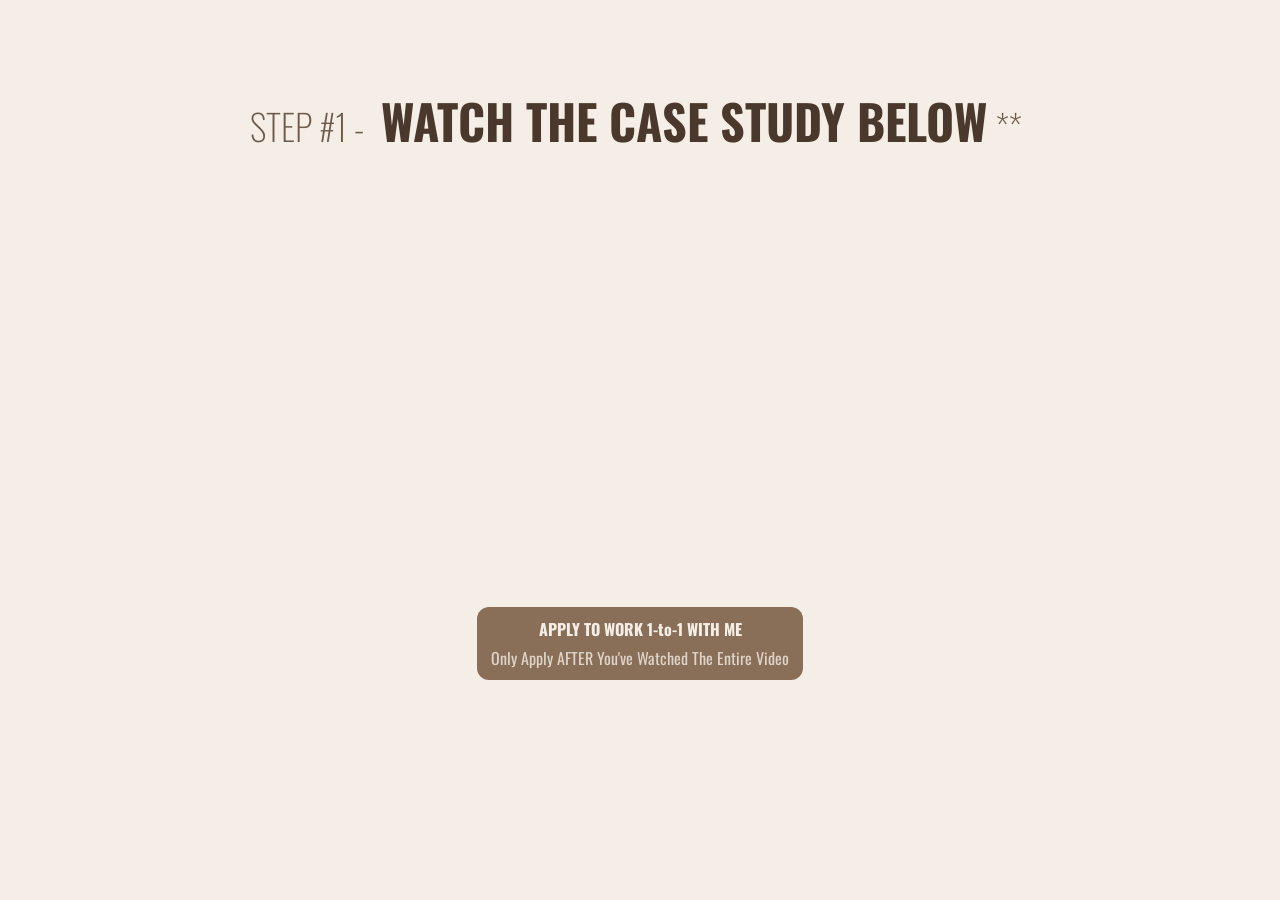
<file: index.html>
<!DOCTYPE html>
<html lang="en">
<head>
    <meta charset="UTF-8">
    <meta name="viewport" content="width=device-width, initial-scale=1.0">
    <link rel="stylesheet" href="./style/style.css">

    <!-- Open Graph for Instagram link preview -->
    <meta property="og:type" content="website">
    <meta property="og:title" content="Digital Freedom">
    <meta property="og:image" content="logo.jpg">
   
    <!-- Import Raleway font -->
    <link href="https://fonts.googleapis.com/css2?family=Raleway:wght@400;500;700;900&display=swap" rel="stylesheet">
    <link href="https://fonts.googleapis.com/css2?family=Oswald:wght@400;500;700;900&display=swap" rel="stylesheet">

</head>

<body class="body">
  <div id="step1-headline">
  <span class="step-number">STEP #1 -</span>
  <span class="step-text">WATCH THE CASE STUDY BELOW</span>
    <span class="step-number">**</span>
</div>

  <div id="video-section">
    <div class="video-inner">
      <div class="video-embed">
        <iframe
          src="https://www.loom.com/embed/9d047b2819df4e5d879a728264dbdcd0"
          frameborder="0"
          webkitallowfullscreen
          mozallowfullscreen
          allowfullscreen
          allow="autoplay; fullscreen"
        ></iframe>
      </div>
    </div>
  </div>

  <div id="button-section">
    <a class="custom-button" href="./html/page.html">
      <span id="button1">APPLY TO WORK 1-to-1 WITH ME</span>
      <span id="button2">Only Apply AFTER You've Watched The Entire Video</span>
    </a>
  </div>

  

</body>
</html>
</file>
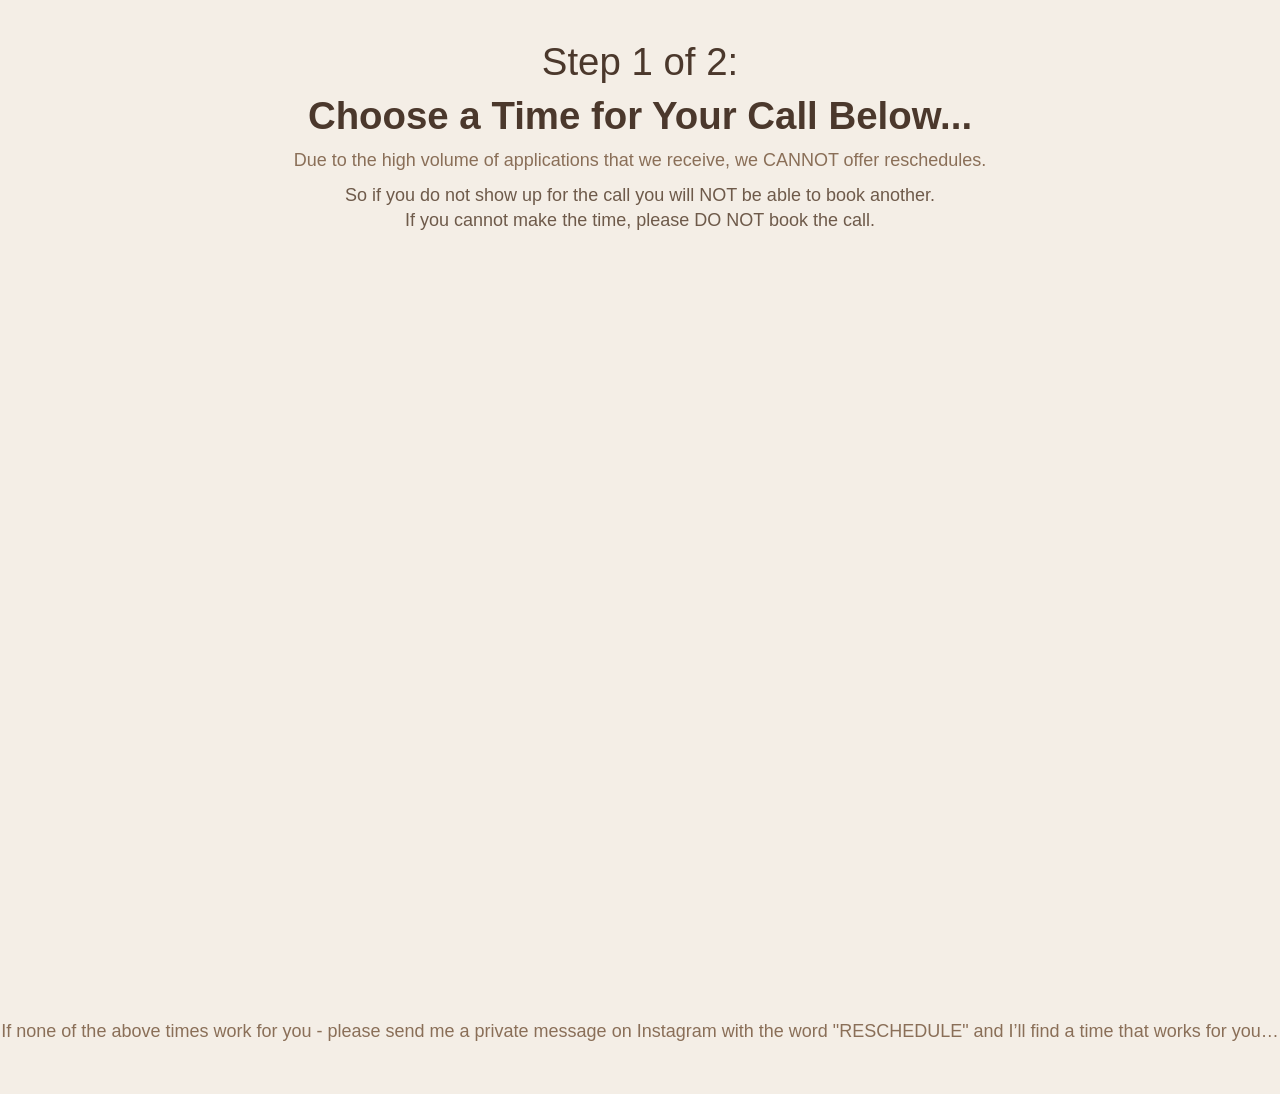
<file: html/page.html>
<!DOCTYPE html>
<html lang="en">
<head>
    <meta charset="UTF-8">
    <meta name="viewport" content="width=device-width, initial-scale=1.0">
    <link rel="stylesheet" href="../style/style.css">

    <!-- Open Graph for Instagram link preview -->
    <meta property="og:type" content="website">
    <meta property="og:title" content="Digital Freedom">
</head>

<body class="body">

<div class="custom-calendly-container">

  <h1 class="calendly-heading" id="calendly-heading">
    Step 1 of 2:
  </h1>

  <h1 class="calendly-heading">
    Choose a Time for Your Call Below...
  </h1>

  <p class="calendly-subtext">
    Due to the high volume of applications that we receive, we CANNOT offer reschedules.
  </p>

  <p class="calendly-subtext" id="subtext2">
    So if you do not show up for the call you will NOT be able to book another.
    <br>
    If you cannot make the time, please DO NOT book the call.
  </p>

  <div class="calendly-widget-wrapper">
    <div
      class="calendly-inline-widget"
      data-url="https://calendly.com/kaysheawhitaker/30min"
      style="width:100%; min-width:320px; height:700px;">
    </div>
  </div>
  <p class="calendly-subtext" id="belowText">
    <br>
    If none of the above times work for you - please send me a private message on Instagram with the word "RESCHEDULE" and I’ll find a time that works for you…
  </p>

</div>

<script 
  src="https://assets.calendly.com/assets/external/widget.js"
  async>
</script>

</body>
</html>
</file>
<file: style/style.css>
/* =========================
   GLOBAL FONT & BODY
   ========================= */
body {
    font-family: 'Oswald', Helvetica, sans-serif !important;
    background-color: #F4EEE6;
    margin: 0;
    padding: 0;
    overflow-x: hidden;
}

/* =========================
   STEP 1 HEADLINE
   ========================= */
#step1-headline {
    text-align: center;
    padding-top: 60px;
    font-size: clamp(20px, 4vw, 40px);
    line-height: 1.3;
    margin: 30px 0;
}

#step1-headline .step-number {
    font-size: 0.9em;
    color: #6E5A4A;
    font-weight: 200;
    margin-right: 8px;
}

#step1-headline .step-text {
    font-size: 1.2em;
    color: #4B382C;
    font-weight: 900;
}

#subtext2 {
    color: #6E5A4A;
}

#openModal{
    font-size: 31px;
}


/* =========================
   VIDEO SECTION (FIXED)
   ========================= */
#video-section {
    display: flex;
    justify-content: center;
    padding: 0 10px;
}

.video-inner {
    width: 100%;
    max-width: 720px;
}

.video-embed {
    position: relative;
    width: 100%;
    padding-top: 56.25%; /* 16:9 ratio */
    overflow: hidden;
    border-radius: 12px;
}

.video-embed iframe {
    position: absolute;
    top: 0;
    left: 0;
    width: 100%;
    height: 100%;
    border: 0;
}

/* =========================
   BUTTON
   ========================= */
#button-section {
    text-align: center;
    margin: 20px auto;
    max-width: 640px;
}

.custom-button {
    display: flex;
    flex-direction: column;
    align-items: center;
    justify-content: center;

    margin: 20px auto;
    width: fit-content;
    max-width: 300px;

    padding: 10px 14px;
    font-family: 'Oswald', Helvetica, sans-serif !important;

    color: #F4EEE6;
    background-color: #8A6F58;

    border-radius: 12px;
    text-decoration: none;
    cursor: pointer;

    transition: background-color 0.25s ease;
}

.custom-button:hover {
    background-color: #6E5A4A;
}

#button1 {
    font-weight: bold;
    display: block;
}

#button2 {
    font-size: clamp(14px, 1.5vw, 16px);
    margin-top: 5px;
    display: block;
    font-weight: normal;
    color: #F4EEE6cc;
}

/* =========================
   CALENDLY SECTION (FIXED)
   ========================= */
.custom-calendly-container {
    max-width: 800px;
    width: 90%;
    margin: 40px auto;
    box-sizing: border-box;
    text-align: center;
}

.calendly-heading {
    font-size: clamp(28px, 3vw, 42px);
    font-family: Raleway, Helvetica, sans-serif !important;
    font-weight: bold;
    margin: 0 0 10px 0;
    color: #4B382C;
}

#calendly-heading {
    font-weight: normal;
}

.calendly-subtext {
    font-size: 18px;
    line-height: 1.4;
    color: #8A6F58;
    font-family: "Fira Sans", Helvetica, sans-serif !important;
    text-align: center;
    margin: 0 0 10px 0;
}

.custom-calendly-container {
    width: 100%;
    max-width: 100%;
    overflow-x: hidden;
}

.calendly-widget-wrapper {
    width: 100%;
    min-height: 750px;
}

.calendly-inline-widget {
    width: 100% !important;
    min-width: 320px !important;
    height: 750px !important;
    min-height: 750px !important;
}

/* =========================
   MOBILE OPTIMIZATION
   ========================= */
@media only screen and (max-width: 770px) {

    .video-inner {
        width: 100%;
    }

    .custom-button {
        font-size: 16px;
        padding: 5px 9px 9px;
    }

    .custom-calendly-container {
        width: 95%;
    }

    .calendly-subtext {
        font-size: 16px;
    }

    .calendly-widget-wrapper {
        min-height: 900px;
    }

    .calendly-inline-widget {
        height: 900px !important;
        min-height: 900px !important;
    }

}
</file>
